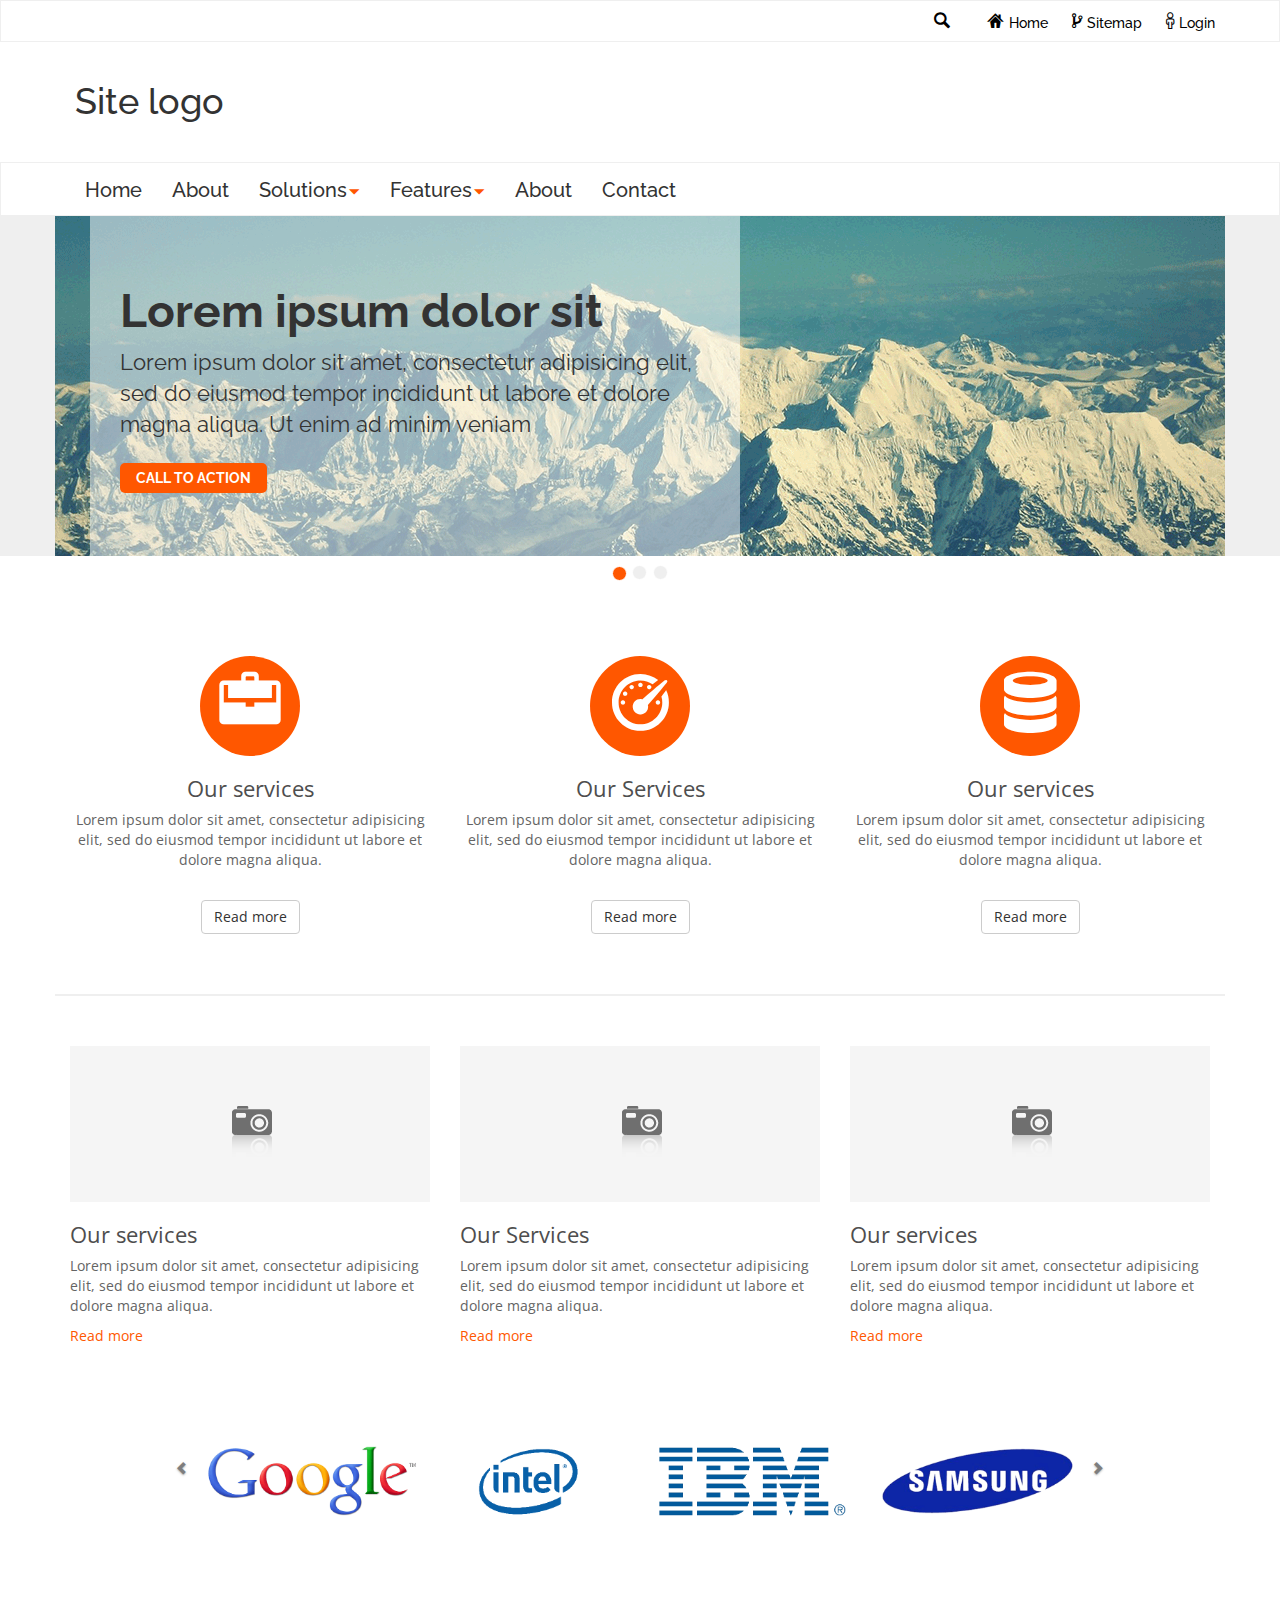
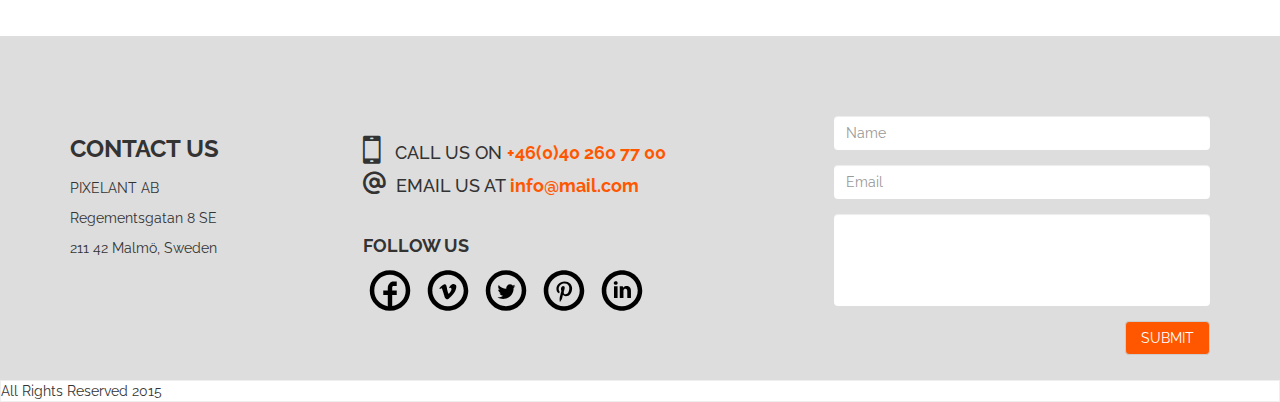
<file: index.html>
<!DOCTYPE html>
<html lang="en">
<head>


	<meta charset="utf-8">

	<meta name="viewport" content="width=device-width, initial-scale=1, maximum-scale=1">
	<meta name="description" content="Your company">
	<meta name="keywords" content="business, sales, company">
	<meta name="author" content="Andreas Olsson">
	<title>Your company name</title>
	<link rel="stylesheet" href="https://maxcdn.bootstrapcdn.com/bootstrap/3.3.1/css/bootstrap.min.css">
	<link rel="stylesheet" href="css/style.css">
	<link href='https://fonts.googleapis.com/css?family=Raleway:400,300,500,600,700' rel='stylesheet' type='text/css'>
	<link href='https://fonts.googleapis.com/css?family=Open+Sans:400,300' rel='stylesheet' type='text/css'>
<!--[if lte IE 8]>
    <link rel="stylesheet" href="http://fonts.googleapis.com/css?family=Open+Sans:400,300" /> 
    <link rel="stylesheet" href="http://fonts.googleapis.com/css?family=Raleway:400,300,500,600" /> 
    <link rel="stylesheet" href="http://fonts.googleapis.com/css?family=Open+Sans:800" />
    <![endif]-->
	<link rel="shortcut icon" href="icons/euro/favicon.ico" /> 

    <link rel="icon" type="image/png" href="icons/euro/euro144.png" sizes="144x144">   
    <link rel="icon" type="image/png" href="icons/euro/euro16.png" sizes="16x16">   
    <link rel="icon" type="image/png" href="icons/euro/euro32.png" sizes="32x32">  

</head>
<body> 
	<div class="wrapper">
		<div class="container-fluid">
			<nav class="top-nav">
				
				<ul class="small-nav">
					<li class="form-search small-nav">
						<span class="icon-large magnifying-glass" data-icon="&#xf02e;"></span>
						<input class='search-box' type='text' id='search-string' name='search-string' placeholder="">
					</li>
					<li class="small-nav"><a href="#"><span class="icon-large" data-icon="&#xf08d;"></span>Home <span class="sr-only " >(current)</span></a></li>
					<li class="small-nav hidecontent"><a href="#"><span class="icon-large" data-icon="&#xf020;"></span>Sitemap</a></li>
					<li class="small-nav"><a href="#"><span class="icon-large" data-icon="&#xf018;"></span>Login</a></li>
				</ul>
			</nav>
		</div>
	</div>

	<div class="container-fluid">

		<div class="logo">
			<div class="logo-text">

				<h1>Site logo </h1>
			</div>
		</div>
	</div>

	<div class="wrapper">
		<div class="container-fluid">
			<div class="navbar navbar-default subnav" role="navigation">
				<div class="navbar-header">
					<a class="navbar-brand visible-xs">Menu</a>

					<button type="button" class="navbar-toggle" data-toggle="collapse" data-target=".navbar-collapse">
						<span class="sr-only">Toggle navigation</span>
						<span class="icon-bar"></span>
						<span class="icon-bar"></span>
						<span class="icon-bar"></span>
					</button>
				</div>
				<div class="navbar-collapse collapse">

					<ul class="nav navbar-nav subnav">

						<li><a href="#">Home <span class="sr-only">(current)</span></a></li>
						<li><a href="#">About</a></li>
						<li class="dropdown">
							<a href="#" class="dropdown-toggle" data-toggle="dropdown" role="button" aria-expanded="false">Solutions<span class="icon-nav" data-icon="&#xf05b;"></span></a>
							<ul class="dropdown-menu" role="menu">
								<li><a href="#">Action</a></li>
								<li><a href="#">Another action</a></li>
								<li><a href="#">Something else here</a></li>
								<li class="divider"></li>
								<li><a href="#">Separated link</a></li>
								<li class="divider"></li>
								<li><a href="#">One more separated link</a></li>
							</ul>
						</li>
						<li class="dropdown">
							<a href="#" class="dropdown-toggle" data-toggle="dropdown" role="button" aria-expanded="false">Features<span class="icon-nav" data-icon="&#xf05b;"></span></a>
							<ul class="dropdown-menu" role="menu">
								<li><a href="#">Action</a></li>
								<li><a href="#">Another action</a></li>
								<li><a href="#">Something else here</a></li>
								<li class="divider"></li>
								<li><a href="#">Separated link</a></li>
								<li class="divider"></li>
								<li><a href="#">One more separated link</a></li>
							</ul>
						</li>
						<li><a href="#">About</a></li>
						<li><a href="#">Contact</a></li>

					</ul>
				</div>

			</div><!-- container fluid -->
		</div> <!-- wrapper -->
	</div>

 <!-- Carousel
 ================================================== -->


 <div class="wrapperbg">
 	<div class="container-fluid hidecontent">

 		<div id="myCarousel" class="carousel slide" data-ride="carousel">
 			<!-- Indicators -->

 			<div class="carousel-inner carousel-top" role="listbox">
 				<div class="item active top-active">
 					<img src="images/wm16801050.png" class="img-responsive"  height="340"  alt="Promo image 3">
 					<div class="container">
 						<div class="carousel-caption">
 							<div class="col-md-12">
 								<h1 class="slider">Lorem ipsum dolor sit</h1>
 								<p class="slide-text">Lorem ipsum dolor sit amet, consectetur adipisicing elit, sed do eiusmod tempor incididunt ut labore et dolore magna aliqua. Ut enim ad minim veniam</p>
 								<p><a class="btn btn-lg btn-primary btn-slider" href="#" role="button"><strong>CALL TO ACTION</strong></a></p>
 							</div>
 						</div>
 					</div>
 				</div>
 				<div class="item top-active">
 					<img src="images/wm16801050.png" class="img-responsive"   height="340" alt="Promo image 2">
 					<div class="container">
 						<div class="carousel-caption">
 							<div class="col-md-12">
 								<h1 class="slider">Lorem ipsum dolor sit</h1>
 								<p class="slide-text">Lorem ipsum dolor sit amet, consectetur adipisicing elit, sed do eiusmod tempor incididunt ut labore et dolore magna aliqua. Ut enim ad minim veniam</p>
 								<p><a class="btn btn-lg btn-primary btn-slider" href="#" role="button"><strong>CALL TO ACTION</strong></a></p>
 							</div>
 						</div>
 					</div>
 				</div>
 				<div class="item top-active">
 					<img src="images/wm16801050.png" class="img-responsive"  width="1170"  alt="Promo image 3">
 					<div class="container">
 						<div class="carousel-caption">
 							<div class="col-md-12">
 								<h1 class="slider">Lorem ipsum dolor sit</h1>
 								<p class="slide-text">Lorem ipsum dolor sit amet, consectetur adipisicing elit, sed do eiusmod tempor incididunt ut labore et dolore magna aliqua. Ut enim ad minim veniam</p>
 								<p><a class="btn btn-lg btn-primary btn-slider" href="#" role="button"><strong>CALL TO ACTION</strong></a></p>
 							</div>
 						</div>
 					</div>
 				</div>
 			</div>
 			<ol class="carousel-indicators">
 				<li data-target="#myCarousel" data-slide-to="0" class="active"></li>
 				<li data-target="#myCarousel" data-slide-to="1"></li>
 				<li data-target="#myCarousel" data-slide-to="2"></li>
 			</ol>
 		</div><!-- /.carousel -->
 	</div><!-- container fluid -->
 



<div class="container-fluid">
	<div class="mobile-jumbotron">

		<div class="overlay-w">
			<div class="row">
				<h1 class="slider">Lorum ipsum dolor sit</h1>
			</div>
			<div class="row">
				<p class="slide-text">Lorem ipsum dolor sit amet, consectetur adipisicing elit, sed do eiusmod tempor </p>
			</div>
			<div class="row">
			<p><a class="btn btn-lg btn-primary btn-slider" href="#" role="button"><strong>CALL TO ACTION</strong></a></p>
		</div>

	</div>
</div>

</div> <!-- jumbotron -->
</div> <!-- /wrapper -->

<div class="continer-fluid">
	<div class="services services-row-1">
		<div class="row">
			<div class="services-item">
				<div class="col-md-4 col-sm-4">
					<div class="servicelogo"><span class="icon-service" data-icon="&#xf0d3;"></span><span class="sr-only " >(current)</span></div>
					<h2>Our services</h2>
					<p>Lorem ipsum dolor sit amet, consectetur adipisicing elit, sed do eiusmod tempor incididunt ut labore et dolore magna aliqua.</p><br>
					<p><a class="btn btn-default" href="#" role="button">Read more</a></p>
				</div><!-- /.col-md-4 -->
			</div>
			<div class="services-item">

				<div class="col-md-4 col-sm-4">
					<div class="servicelogo"><span class="icon-service" data-icon="&#xf07d;"></span><span class="sr-only " >(current)</span></div>
					<h2>Our Services</h2>
					<p>Lorem ipsum dolor sit amet, consectetur adipisicing elit, sed do eiusmod tempor incididunt ut labore et dolore magna aliqua.</p><br>
					<p><a class="btn btn-default" href="#" role="button">Read more</a></p>
				</div><!-- /.col-md-4 -->
			</div>
			<div class="services-item">

				<div class="col-md-4 col-sm-4">
					<div class="servicelogo"><span class="icon-service" data-icon="&#xf096;"></span><span class="sr-only " >(current)</span></div>

					<h2>Our services</h2>
					<p>Lorem ipsum dolor sit amet, consectetur adipisicing elit, sed do eiusmod tempor incididunt ut labore et dolore magna aliqua.</p><br>
					<p><a class="btn btn-default" href="#" role="button">Read more</a></p>
				</div><!-- /.col-md-4 -->
			</div>
		</div>
	</div><!-- /.row -->



</div><!-- container fluid -->
<div class="container-fluid">
	<div class="line"></div>
</div>



<div class="container-fluid">
	<div class="services service-row-2">

		<div class="row">
			<div class="services-item">
				<div class="col-md-4 col-sm-4">
					<img src="images/placeholder.png" class="img-responsive" alt="placeholder">
					<h2>Our services</h2>
					<p>Lorem ipsum dolor sit amet, consectetur adipisicing elit, sed do eiusmod tempor incididunt ut labore et dolore magna aliqua.</p>
					<a href="" class="service-row-2-link">Read more</a>
				</div><!-- /.col-md-4 -->
			</div>
			<div class="services-item">
				<div class="col-md-4 col-sm-4">
					<img src="images/placeholder.png" class="img-responsive" alt="placeholder">
					<h2>Our Services</h2>
					<p>Lorem ipsum dolor sit amet, consectetur adipisicing elit, sed do eiusmod tempor incididunt ut labore et dolore magna aliqua.</p>
					<a href="" class="service-row-2-link">Read more</a>
				</div><!-- /.col-md-4 -->
			</div>
			<div class="services-item">
				<div class="col-md-4 col-sm-4">
					<img src="images/placeholder.png" class="img-responsive" alt="placeholder">

					<h2>Our services</h2>
					<p>Lorem ipsum dolor sit amet, consectetur adipisicing elit, sed do eiusmod tempor incididunt ut labore et dolore magna aliqua.</p>
					<a href="" class="service-row-2-link">Read more</a>
				</div><!-- /.col-md-4 -->
			</div>
		</div>
	</div><!-- /.row -->
</div>


	<div class="container-fluid">
		<div class="carousel-logo">
		<div class="col-md-10 col-md-offset-1">
			<div class="carousel2 slide" data-ride="carousel2" data-type="multi" data-interval="2000" id="myCarousel2">
				<div class="carousel-inner">
					<div class="item active">
						<div class="col-md-3 col-sm-6 col-xs-12">
							<a href="#"><img src="images/google1.png" class="img-responsive" alt="google"></a></div>
						</div>
						<div class="item">
							<div class="col-md-3 col-sm-6 col-xs-12">
								<a href="#"><img src="images/intel1.png" class="img-responsive" alt="intel"></a></div>
							</div>

							<div class="item">
								<div class="col-md-3 col-sm-6 col-xs-12">
									<a href="#"><img src="images/ibm.png" class="img-responsive" alt="ibm" ></a></div>
								</div>
								<div class="item">
									<div class="col-md-3 col-sm-6 col-xs-12">
										<a href="#"><img src="images/samsung.png" class="img-responsive" alt="samsung" ></a></div>
									</div>
								</div>
								<a class="left carousel-control" href="#myCarousel2" data-slide="next"><span class="icon-carousel" data-icon="&#xf0a4;"></span></a>
								<a class="right carousel-control" href="#myCarousel2" data-slide="prev"><span class="icon-carousel" data-icon="&#xf078;"></span></a><br>
								
							</div>
						</div>
					</div> <!-- carousel logo -->
				</div> <!-- container fluid -->
		
				<footer>

					<div class="container-fluid">

						<div class="row">
							<div class="col-footer">

								<div class="col-md-2 col-sm-2"><div class="col-footer-item">
									<h3>CONTACT US</h3>PIXELANT AB Regementsgatan 8
									SE 211 42 Malmö, Sweden<br></div></div>
									<div class="col-md-4 col-sm-4 col-sm-offset-1"><div class="col-footer-item"><span class="icon-contact" data-icon="&#xf038;"></span> <h4>CALL US ON</h4><a href="tel:+46(0)402607700"> <strong>+46(0)40 260 77 00</strong></a><br><span class="icon-contact" data-icon="&#xf0be;"></span><h4>EMAIL US AT </h4><a href="mailto:mail.com"><strong>info@mail.com</strong></a>
										<br><br><h4><strong>FOLLOW US</strong></h4>
										<ul>
											<li class="icon-footer"><a href="#"><span class="icon-footer" data-icon="&#xe604;"></span></a></li>
											<li class="icon-footer"><a href="#"><span class="icon-footer" data-icon="&#xe600;"></span></a></li>
											<li class="icon-footer"><a href="#"><span class="icon-footer" data-icon="&#xe601;"></span></a></li>
											<li class="icon-footer"><a href="#"><span class="icon-footer" data-icon="&#xe602;"></span></a></li>
											<li class="icon-footer"><a href="#"><span class="icon-footer" data-icon="&#xe603;"></span></a></li>	
										</ul></div></div>


										<div class="col-md-5 col-sm-5 col-xs-12">
											<form class="form-horizontal">
												<div class="form-group">
													<label for="inputEmail" class="col-sm-2 control-label"></label>
													<div class="col-sm-10">
														<input type="text" class="form-control" id="inputName" placeholder="Name">
													</div>
												</div>
												<div class="form-group">
													<label for="inputEmail" class="col-sm-2 control-label"></label>
													<div class="col-sm-10">
														<input type="password" class="form-control" id="inputEmail" placeholder="Email">
													</div>
												</div>
												<div class="form-group">
													<label for="inputText" class="col-sm-2 control-label"></label>
													<div class="col-sm-10">

														<textarea class="form-control" id="inputText" rows="4"></textarea>
													</div>
												</div>

												<div class="form-group">
													<div class="col-md-12">
														<button type="submit" class="btn btn-default btn-submit pull-right">SUBMIT</button>
													</div>
												</div>
										
										</form>
										</div>
									</div>

								</div>
							</div> <!-- container fluid -->
						</footer>
						<div class="wrapper">
						All Rights Reserved 2015
					</div>
						<!-- script loading in the end for faster loading times. -->


						<!-- jquery --> 
						<script src="https://ajax.googleapis.com/ajax/libs/jquery/2.1.3/jquery.min.js"></script>
						<!-- Bootstrap javascript-->
						<script src="js/bootstrap.min.js"></script>
						<script src="js/custom.js"></script>

					</body>



					</html>
</file>
<file: css/style.css>
body{

	-webkit-font-smoothing: antialiased;
	font-family: 'Raleway', sans-serif;
	color: #333333;
	background-color: #FFF; 	
}
textarea {
    resize: none;
}



.logo {

	height: 120px;
}
.logo-text{
	margin-left: 20px;
	padding-top: 20px;
}
.wrapper {
	max-height: inherit;
	max-width: 100%;
	border: 1px solid;
	border-color: #efefef; 
	border-width: 1.5px;
}
.wrapperbg {
	max-width: 100%;
	background-color: #efefef;
}
.line{
	height: 1px;
	margin-top: 50px;
	border: 1px solid;
	border-color: #efefef; 
	border-width: 1.5px;
}

.container-fluid {
	max-width: 1170px;
	padding: 0px;
	border-radius: 0px;
}

.row{
	margin-left: 0px;
	margin-right: 0px;
}
.services {
	max-width: 1170px;
	margin-top: 30px !important;
	font-family: 'Open Sans', sans-serif;
	font-weight: 400 !important; 
	color: #646464 !important;
	text-align: center;
	margin: 0 auto;
}
.services-row-1{
	margin-top: 80px !important;
}
.services-item{
	margin-top: 20px;
}
.service-row-2 {

	text-align: left;
}
a.service-row-2-link{

	color: #ff5700;
}
.servicelogo{
	margin: 0 auto;
	width:100px;
	height:100px;
	border-radius:50%;
	text-align:center;
	background-color:#ff5700;
}
h2{
	font-size: 22px;
	color: #4e4e4e;
	font-weight: 400;
}
h3 {
	margin-top: 0px;
	font-weight: 700;
}
h4{
	display: inline;
}
.jumbotronbg {
	background-color: #efefef;
	max-width: 100%;
	max-height: 200px;
}
.jumbotron {
	margin: 0; 
	border-radius: 0px !important;
	max-height: 340px;
	max-width: 1170px;	
}

.form-control{
	border-style: none;
}
.form-control:focus {
  border-color: #ff5700;
  box-shadow: inset 0 1px 1px rgba(255, 87, 0, 0.75), 0 0 8px rgba(255, 87, 0, 0.75);
}

/* Carousel 1 ---------------------------*/ 
.carousel-inner {
-webkit-transform-style: preserve-3d;

}
.carousel-inner > .item > img {
	top: 0;
	left: 0;
	min-height: 340px;
	min-width: 100%;
}
.carousel-indicators{
	padding-bottom: -100px;
	margin-bottom: -50px !important;
}
.carousel-indicators li{
	width: 15px;
	height: 15px;
		background-color: #efefef;
}
.carousel-indicators .active{
	
	width: 15px;
	height: 15px;
	background-color: #ff5700;
}
.carousel-caption {
	text-align: left;
	color: #000000;
	text-shadow: none;
	padding-left: 15px;
	padding-right: 10px;
	height: 100%;
	bottom: 0px;
	left: 20%;
	max-width: 650px;
	margin-left: -17%;
	background-color: rgba(255,255,255,0.5);
}



/* carousel 2 ---------------------------------------*/

.carousel-logo {
	width: 95%;
	margin: 0 auto;
	margin-top: 100px;
	height: 80px !important;
}
.carousel-control{ 
	width: auto;
}


.carousel-control.left,.carousel-control.right {

	margin-top: 10px;
	background-image:none;
}

.carousel2 img {
  margin: 0 auto;
  max-width: 220px;
  max-height: 70px !important;
}

.top-active > div {
	max-height: 340px;
	display: block !important;
}

@media (max-width: 767px) {
	.carousel-inner .active.left { left: -100%; }
	.carousel-inner .next        { left:  100%; }
	.carousel-inner .prev		 { left: -100%; }
	.active > div { 
		display:none; 
	}
	.active > div:first-child { 
		display:block;
	}
	
}
@media (min-width: 767px) and (max-width: 992px ) {

	.active > div { display:none; }
	.active > div:first-child { display:block; }
	.active > div:first-child + div { display:block; }
}
@media (min-width: 992px ) {

	.carousel-inner>.item.active {
}
.carousel-inner .active.left { left: -25%; }
	.carousel-inner .next        { left:  25%; }
	.carousel-inner .prev		 { left: -25%; }
		
}

footer{
	background-color: #dddddd;
	margin-top: 100px;
	padding-bottom: 10px;
	line-height: 30px;
}
footer a{
	font-size: 18px;
	color: #ff5700;
}
footer ul {

	-webkit-padding-start: 0px;
	-moz-padding-start: 0%;
}
footer li {
	list-style: none;
	display: inline;
	margin: 0px;
}
.col-footer {
	margin: 0 auto;
	margin-top: 80px;
	margin-bottom: 110px;
}
.col-footer-item {
	margin-top: 20px;
}



/* CUSTOM TEXT FORMATTING -------------------- */
h1.slider{
	color: #333333;
	margin-top: 50px;
	font-weight: 700 !important;
	font-size: 46px;
		}
p.slide-text{
	padding-right: 20px;
	margin-top: 10px;
	font-weight: 400;
	font-size: 22px;
	color: #333333;	
	
		}
/* BUTTONS ---------------------- */
.btn-slider {
	float:left;
	background-color: #ff5700;
	color: #FFF;
	border-style: none;
	border-radius: 5px;
	max-height: 40px;
	font-size: 14px;
	line-height: 10px;
	font-weight: 600;
	max-width: 200px;
	margin-top: 2%;
		}
.btn-slider:hover{
	background-color: #e24f04;
		}
.btn-submit {
	padding-left: 15px;
	padding-right: 15px;
	color: #FFF;
	background-color: #ff5700;
		}


/* NAV ----------------------------*/ 
.small-nav {
	max-height: 30px;
	padding-top: 10px;
		}
ul.small-nav{
	float: right;
	list-style-type: none;
		}
.small-nav li{
    font-weight: 500;
	padding: 10px;
	display: inline;
	width: 100%;
	height: 20px;
		}

 .navbar-default .navbar-nav > .active{
   background: #FFF;
 }
 .navbar-default .navbar-nav > .active > a, 
 .navbar-default .navbar-nav > .active > a:hover, 
 .navbar-default .navbar-nav > .active > a:focus {
      background: #FFF;
 }



		/* navbar focus text  */
		.small-nav > li > a:hover, .navbar-default .navbar-nav > li > a:focus {
			text-decoration: underline;
		}
	
		.small-nav > li > a {
			color: #000000;
		}
		/* collapsed navbar logo */
		.navbar-brand {
			margin-left: 5px;
			font-weight: 400;
			color: #000000!important;
		}
		/* navbar focus text  */
		.navbar-default .navbar-nav > li > a:hover, .navbar-default .navbar-nav > li > a:focus {
			text-decoration: underline;
		}
		
		.navbar 
		{	
			border: 0;
			border-radius: 0px;
			margin-bottom: 0px; 
		}
		.subnav {
			min-height: 40px !important;
			background-color: #FFF;
		}
		.subnav > li > a {
			margin-left: 0px;
			font-family: 'Raleway', sans-serif;
			color: #333333 !important;
			padding-top: 17px !important;
			padding-bottom: 13px !important;
			font-weight: 500 !important;
			font-size: 20px !important;
		}
		/* ICONS ---------------------------*/ 
		@font-face {
			font-family: 'icomoon';
			src:url ('../fonts/icons.eot');
			src: local('☺'),
			url('../fonts/icons.eot?#iefix') format('embedded-opentype'),
			url('../fonts/icons.woff') format('woff'),
			url('../fonts/icons.ttf') format('truetype'),
			url('../fonts/icons.svg#icomoon') format('svg');
			font-weight: normal;
			font-style: normal; font-variant:normal;
		}
		[data-icon]:before {
			font-family: 'icomoon';
			content: attr(data-icon);
			speak: none;
			font-weight: normal;
			font-variant: normal;
			text-transform: none;
			line-height: 1;
			-webkit-font-smoothing: antialiased;
		}
		.icon-large {
			color: #000000;
			margin-right: 5px;
			font-size: 1.2em;
		}
		.icon-nav{
			font-size: 0.7em;
			color:#ff5700;
			margin-left: 2px;
		}
		.icon-service{
			font-size: 5em;
			color:#FFF;
		}
		
		.icon-carousel {
			color: #000000;
		}
		.icon-footer{
			color: #000000;
			font-size: 3em;
			vertical-align: -10%;
		}
		.icon-footer:hover{
			color: #ff5700;
			text-decoration: none;

		}
		.icon-footer a {
			text-decoration: none !important;
		}

		.icon-contact {
		font-size: 2em;
		padding-right: 10px;
		vertical-align: -10%;
		}
		.icon-briefcase:before {
			content: "\f0d3";
		}
		.icon-chevron-left:before {
			content: "\f0a4";
		}
		.icon-chevron-right:before {
			content: "\f078";
		}
		.icon-dashboard:before {
			content: "\f07d";
		}
		.icon-database:before {
			content: "\f096";
		}
		.icon-device-mobile:before {
			content: "\f038";
		}
		.icon-git-branch:before {
			content: "\f020";
		}
		.icon-home:before {
			content: "\f08d";
		}
		.icon-mention:before {
			content: "\f0be";
		}
		.icon-person:before {
			content: "\f018";
		}
		.icon-search:before {
			content: "\f02e";
		}
		.icon-triangle-down:before {
			content: "\f05b";
		}
		.icon-social-vimeo-circular:before {
			content: "\e600";
		}
		.icon-social-twitter-circular:before {
			content: "\e601";
		}
		.icon-social-pinterest-circular:before {
			content: "\e602";
		}
		.icon-social-linkedin-circular:before {
			content: "\e603";
		}
		.icon-social-facebook-circular:before {
			content: "\e604";
		}
		/*  FORMS-------------------- */
		.search-box {
			margin-right: 0px;
			visibility: hidden;
			width: 0px;
			border: 0;
			transition: all 0.6s ease;
		}
		.expanded {
			visibility: visible;
			border: 0;
			transition: all 0.6s ease;
			width: 100px;
			background-color: rgb(255,87,0) !important;
			
		}
		input, input:focus {
			outline: 0;
			-webkit-appearance:none;
			-moz-appearance:none;
			appearance:none;
		}
		/* MOBILE ------------------------------ */
		.mobile-jumbotron{
			display: none;
		}
		.overlay-w{
			background-color: rgba(255,255,255,0.5);
			height: inherit;
			padding-left: 20px;
		}
		/* Smartphones (portrait) ----------- */
		@media only screen and (max-width : 320px) {
			.hidecontent{
				display: none;
			}
			li.hidecontent{
				display: none;
			}
			.mobile-jumbotron {
				display: block;
				background-image: url('../images/wm16801050.png');
				background-repeat:no-repeat;
				-webkit-background-size:cover;
				-moz-background-size:cover;
				-o-background-size:cover;
				background-size:cover;
				background-position:center;
				background-repeat: no-repeat;
				height: 340px;
			}
		}
		@media only screen and (max-width : 550px) {


			.subnav > li > a {
				border-bottom: 2px dotted #efefef;
				text-decoration: none;
				margin-left: 10px;
				font-size: 16px !important;
			}
			.hidecontent{
				display: none;
			}
			li.hidecontent{
				display: none;
			}
			.mobile-jumbotron {
				display: block;
				background-image: url('../images/wm16801050.png');
				background-repeat:no-repeat;
				-webkit-background-size:cover;
				-moz-background-size:cover;
				-o-background-size:cover;
				background-size:cover;
				background-position:center;
				background-repeat: no-repeat;
				height: 340px;
			}
			h1.slider{
				float: left !important;
				margin-top: 80px;
				font-size: 30px;
			}
			.form-group {
				margin-bottom: 5px !important;
			}
		}
/* better font on high res screens and chrome/safari */

@media only screen and (-webkit-min-device-pixel-ratio: 1.25), only screen and ( min-device-pixel-ratio: 1.25), only screen and ( min-resolution: 200dpi), only screen and ( min-resolution: 1.25dppx){
    -webkit-font-smoothing: subpixel-antialiased;
}
</file>
